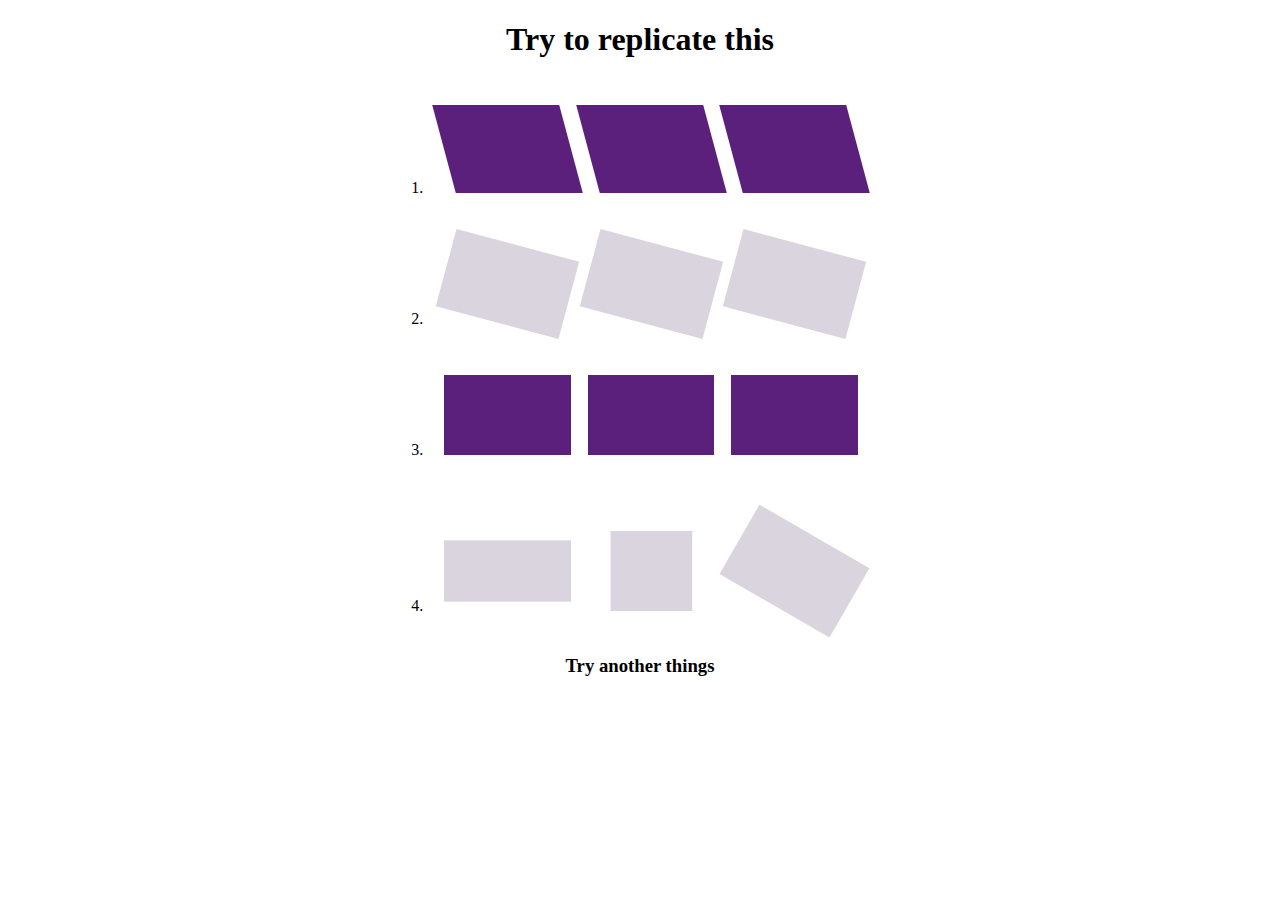
<file: index.html>
<!DOCTYPE html>
<html lang="en">

<head>
  <meta charset="UTF-8">
  <link rel="stylesheet" href="./style.css">
  <link rel="shortcut icon" href="./images/tittle.jpg">
  <title>Animation</title>
</head>

<body>

  <div id="heading">
    <h1>Try to replicate this</h1>
  </div>

                         <!-- parent -->
  <ol id="order-list">

    <li>
      <div class="parent">
        <div class="first"></div>
        <div class="first"></div>
        <div class="first"></div>
      </div>
    </li>

    <li>
      <div class="parent">
        <div class="second"></div>
        <div class="second"></div>
        <div class="second"></div>
      </div>
    </li>

    <li>
      <div class="parent">
        <div class="third"></div>
        <div class="third"></div>
        <div class="third"></div>
      </div>      
    </li>

    <li>
      <div class="parent">
        <div class="fourth" id="fourth-1"></div>
        <div class="fourth" id="fourth-2"></div>
        <div class="fourth" id="fourth-3"></div>
      </div>
    </li>
  </ol>

  <h3 id="anchor"><a href="./page.html" class="anchor">Try another things</a></h3>

</body>
</html>
</file>
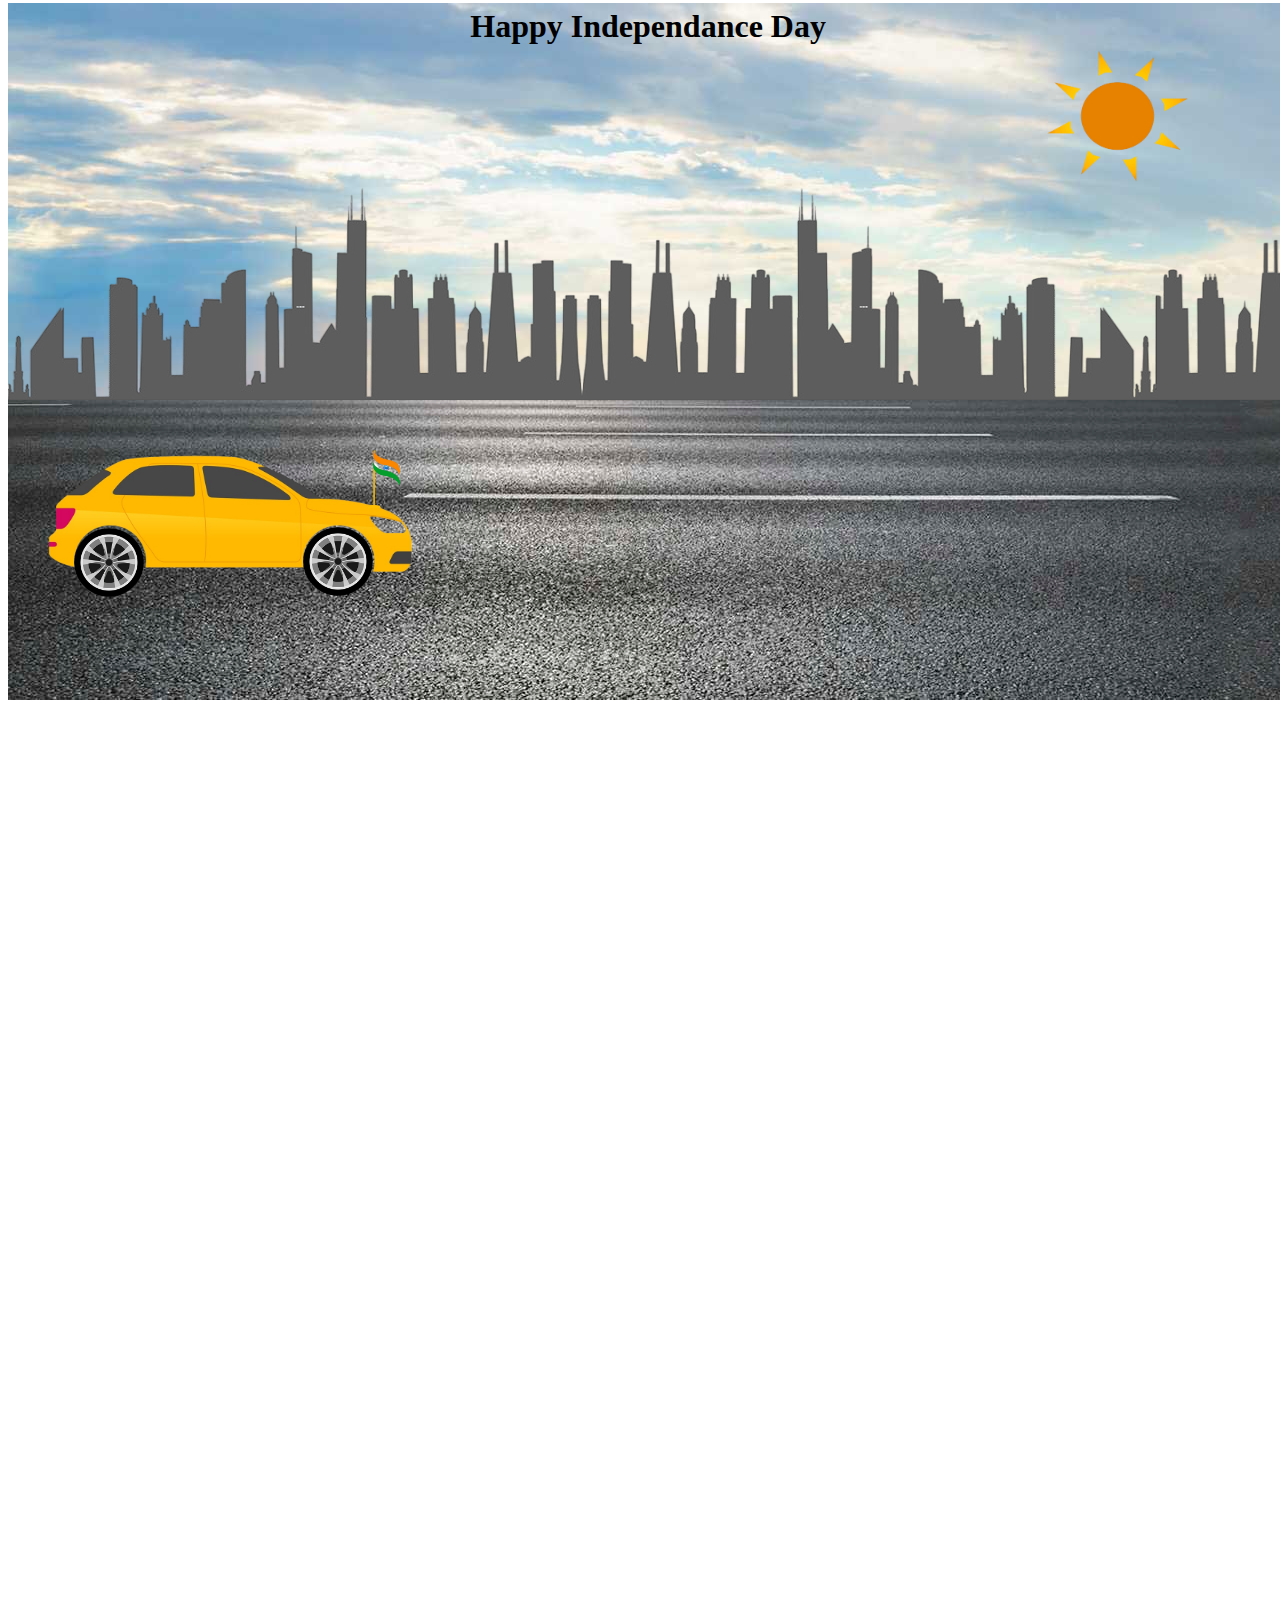
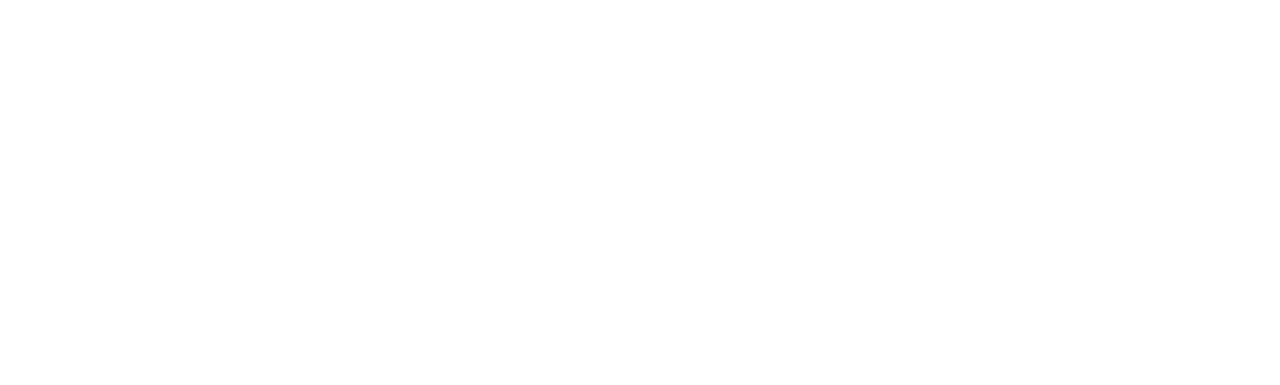
<file: page-3.html>
<!DOCTYPE html>
<html lang="en">

<head>
  <meta charset="UTF-8">
  <link rel="shortcut icon" href="./images/flag.png">
  <link rel="stylesheet" href="./style.css">
  
  <title>Animation</title>
</head>

<body>
  
<div id="div-heading-page-3">
  
 <h1 id="align">Happy Independance Day</h1>
 <div id="image-cloud"></div>
 <div id="image-building"></div>
 <div id="image-road"></div>
 <div id="image-car"></div>
 <div id="image-flag"></div>
 <div id="image-sun"></div>
</div>

<img src="./images/wheel.png" alt="#" id="image-wheel-1">
<img src="./images/wheel.png" alt="#" id="image-wheel-2">

</body>
</html>
</file>
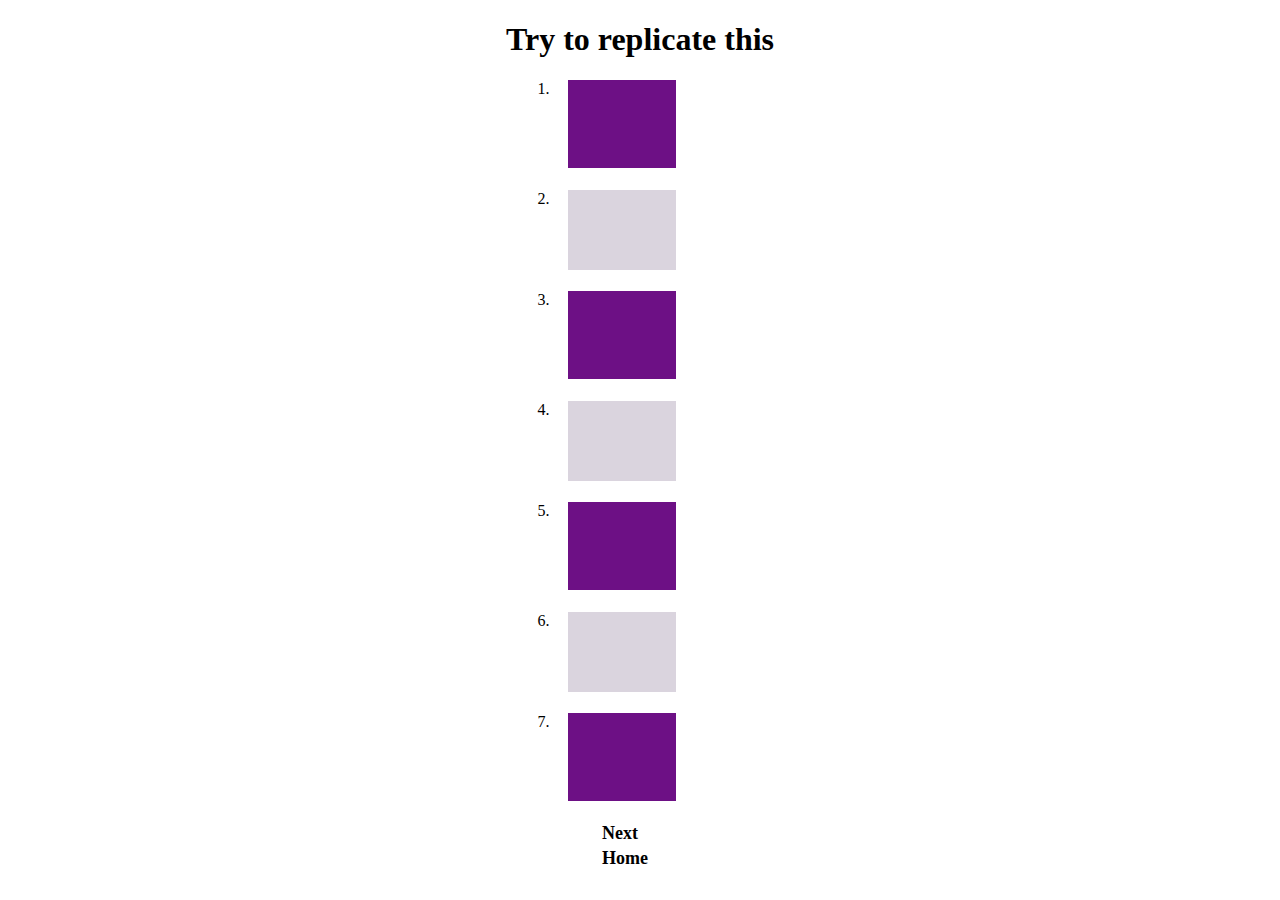
<file: page.html>
<!DOCTYPE html>
<html lang="en">

<head>
  <meta charset="UTF-8">
  <meta http-equiv="X-UA-Compatible" content="IE=edge">
  <meta name="viewport" content="width=device-width, initial-scale=1.0">
  
  <link rel="shortcut icon" href="./images/tittle.jpg">
  <link rel="stylesheet" href="./style.css">
  
  <title>ease</title>
</head>

<body>
  
  <div id="heading">
    <h1>Try to replicate this</h1>
  </div>

  <div id="parent-page-2">
    <ol id="orderlist-page-2">
      
     <li><div class="child-div-page-2-odd" id="play-1"></div></li>
     <li><div class="child-div-page-2-even" id="play-2"></div></li>
     <li><div class="child-div-page-2-odd" id="play-3"></div></li>
     <li><div class="child-div-page-2-even" id="play-4"></div></li>
     <li><div class="child-div-page-2-odd" id="play-5"></div></li>
     <li><div class="child-div-page-2-even" id="play-6"></div></li>
     <li><div class="child-div-page-2-odd" id="play-7"></div></li>

    </ol>
  </div>

  <a href="./page-3.html" class="anchor-page-2">Next</a>

  <a href="./index.html" class="anchor-page-2">Home</a>

</body>
</html>
</file>
<file: style.css>
#heading{
  text-align: center;
}

#order-list{
  margin-left: 30%;
}

.parent{
  display: flex;
}

.first{
  width: 15%;
  height: 88px;
  background-color: rgb(90, 32, 124);
  margin-left: 2%;
  margin-bottom: 3%;
  margin-top: 3%;

  transform: skew(15deg);
  
  animation: first;
  animation-direction: alternate-reverse;
  animation-duration: 3s;
  animation-iteration-count: infinite;
}

.second{
  width: 15%;
  height: 80px;
  background-color: rgba(52, 20, 78, 0.185);
  margin-left: 2%;
  margin-bottom: 3%;
  margin-top: 3%;

  transform: rotate(15deg);
  
  animation: second;
  animation-direction: alternate-reverse;
  animation-duration: 6s;
  animation-iteration-count: infinite;
}

.third{
  width: 15%;
  height: 80px;
  background-color: rgb(90, 32, 124);
  margin-left: 2%;
  margin-bottom: 3%;
  margin-top: 3%;

  transform: rotate(0);
  
  animation: third;
  animation-direction:normal;
  animation-duration: 6s;
  animation-iteration-count: infinite;
}

.fourth{
  width: 15%;
  height: 80px;
  background-color: rgba(52, 20, 78, 0.185);
  margin-left: 2%;
  margin-bottom: 3%;
  margin-top: 6%;
}

#fourth-1{
  transform: rotateX(40deg);
  
  animation: fourth-1;
  animation-direction:normal;
  animation-duration: 6s;
  animation-iteration-count: infinite;
}

#fourth-2{
  transform: rotateY(50deg);
  
  animation: fourth-2;
  animation-direction:normal;
  animation-duration: 6s;
  animation-iteration-count: infinite;
}

#fourth-3{
  transform: rotate(30deg);
  
  animation: fourth-3;
  animation-direction: alternate;
  animation-duration: 2s;
  animation-iteration-count: infinite;
}



@keyframes first {
  from{
    transform: skew(15deg);
  }

  to{
    transform: skew(-15deg);
  }
}

@keyframes second {
  from {
    transform: rotate(15deg);
  }

  to {
    transform: rotate(-15deg);
  }
}

@keyframes third {
  from {
    transform: rotate(0);
  }

  to {
    transform: rotate(360deg);
  }
}

@keyframes fourth-1 {
  from{
    transform: rotateX(40deg);
  }

  to{
    transform: rotateX(-40deg);
  }
}


@keyframes fourth-2 {
  from{
    transform: rotateY(50deg);
  }

  to{
    transform: rotateY(-50deg);
  }
}

@keyframes fourth-3 {
  from{
    transform: rotate(30deg);
  }

  to{
    transform: rotate(-65deg);
  }
}

#anchor{
  text-align: center;
}

.anchor{
  text-decoration: none;
  color: black;
}






/* page-2 */

#parent-page-2{
 
}


#orderlist-page-2{
  margin-left: 40%;
}

.child-div-page-2-odd{
  width: 15%;
  height: 88px;
  background-color: rgb(109, 16, 133);
  margin-left: 2%;
  margin-bottom: 3%;
  margin-top: 3%;
}

.child-div-page-2-even{
  width: 15%;
  height: 80px;
  background-color: rgba(52, 20, 78, 0.185);
  margin-left: 2%;
  margin-bottom: 3%;
  margin-top: 3%;
}

#play-1{
  transition: transform 1s;
  -webkit-transform-origin-x: 0%;
  
 }

#play-1:hover{
  transform: scaleX(3);
  transition-timing-function: ease;
  -webkit-transform-origin-x: 0%;
  }

   #play-2{
    transition: transform 1s;
   -webkit-transform-origin-x: 0%;
    -webkit-transform-origin-y: 0%;
  }

  #play-2:hover{
    transform: scale(2,2);
    transition-timing-function: ease-in;
     -webkit-transform-origin-y: 0%; 
  } 

  #play-3{
    transition: transform 1s;
    -webkit-transform-origin-x: 0%;
   }
  
  #play-3:hover{
    transform: scaleX(3);
    transition-timing-function:cubic-bezier(0.6, -0.28, 0.735, 0.045);
    -webkit-transform-origin-x: 0%;
  }

  #play-4{
    transition: transform 1s;
    -webkit-transform-origin-x: 0%;
    }
    
  #play-4:hover{
    transform: scaleX(3);
    transition-timing-function:step-start;
    -webkit-transform-origin-x: 0%;
  }

    #play-5{
      transition: transform 1s;
      -webkit-transform-origin-x: 0%;
    }
      
    #play-5:hover{
     transform: scaleX(3);
     transition-timing-function: linear;
     -webkit-transform-origin-x: 0%;
    }

    #play-6{
      transition: transform 1s;
      -webkit-transform-origin-x: 0%;
    }
        
    #play-6:hover{
      transform: scaleX(3);
      transition-timing-function:ease-out;
      -webkit-transform-origin-x: 0%;
    }

    #play-7{
      transition: transform 1s;
      -webkit-transform-origin-x: 0%;
    }
          
    #play-7:hover{
       transform: scaleX(3);
       transition-timing-function: ease-in-out;
       -webkit-transform-origin-x: 0%;
    }

    .anchor-page-2{
      font-weight: bold;
      font-size: large;
      text-decoration: none;
      color: black;
      margin-left: 47%;
      display: block;
      margin-top: 4px;
    }






    /* page-3 */

    #div-heading-page-3{
      position: absolute;
     
    }

    #align{
      position: relative;
      margin: 0px;
      z-index: 2;
      left: 130%;  

    }

      #image-cloud{
      background-image: url(./images/cloud.JPG); 
      background-repeat: no-repeat;
       /* background-size: 100%;  */
      
      height: 600px;
      width: 1000%;  
      position: relative;
      top: -42px;
      z-index: 1; 

      animation: cloud;
      animation-duration: 5s;
      animation-iteration-count: infinite;
      animation-delay: 0s;

    }  

    #image-building{
      background-image: url(./images/building.png);
      position: relative;
      top: 200px;
      width: 1000%;
      height: 400px;
      top: -470px;
      z-index: 2;

      transform: translateX(0px);

      animation: building;
      animation-direction: normal; 
      animation-duration: 25s;
      animation-iteration-count: infinite;
      animation-delay: 0s;
    }

    #image-road{
      background-image: url(./images/Road.JPG);
      position: relative;
      top: 200px;
      width: 1000%;
      height: 300px;
      top: -645px;
      z-index: 3;

      transform: translateX(0px);
      animation: road;
      animation-direction: normal; 
      animation-duration: 8s;
      animation-iteration-count: infinite;
      animation-delay: 0s;
    }

    #image-car{
      background-image: url(./images/car.png);
      background-repeat: no-repeat;
      background-size: 35%;
      width: 300%;
      height: 300px;

      position: relative;
      top: -900px;
      left: 10%;
      z-index: 3;
      
    }

    #image-wheel-1{
      display: block;
      width: 5.5%;
      height: auto;
      position: relative;
      top: 519.8px;
      left: 66.47px;
      z-index: 3;

      animation-name: wheel;
      animation-duration: 2.5s;
      animation-iteration-count: infinite;
      animation-delay: 0s;
    }

    #image-wheel-2{
    display: block;
    width: 5.5%;
    height: auto;
    position: relative;
    top: 449px;
    left: 295px;
    z-index: 3;

    animation-name: wheel;
    animation-duration: 2.5s;
    animation-iteration-count: infinite;
    animation-delay: 0s;
  }

    #image-flag{
    background-image: url(./images/flag.png);
    background-repeat: no-repeat;
    background-size: 12%;
    width: 197%;
    height: 200px;
    position: relative;
    top: -1206.5px;
    left: 92.5%;
    z-index: 3
  }

  #image-sun{
    background-image: url(./images/sun.png);
    background-repeat: no-repeat;
    background-size: 12%;
    width: 359%;
    height: 140px;
    position: relative;
    top: -1800.5px;
    left: 290.5%;
    z-index: 3;
    animation-name: sun;
    animation-duration: 12s;
    animation-iteration-count: infinite;
    animation-delay: 0s;
  }

  /* transition/animation */

 @keyframes road{
  from{
    transform: translateX(0px);
  }

  to{
    transform: translateX(-2200px);
  }
} 
 

/* city */
@keyframes building{
  from{
    transform: translateX(0px);
  }

  to{
    transform: translateX(-2200px);
  }
} 


/* wheels */

@keyframes wheel{
  from{
  
    transform:  rotate(0deg);
  }

  to{
    
    transform:  rotate(360deg);
  }
}

/* sun */

@keyframes sun{
  from{
  
    transform:  translateX(0px);
  }

  to{
    
    transform:  translateX(100px);
  }
}
</file>
